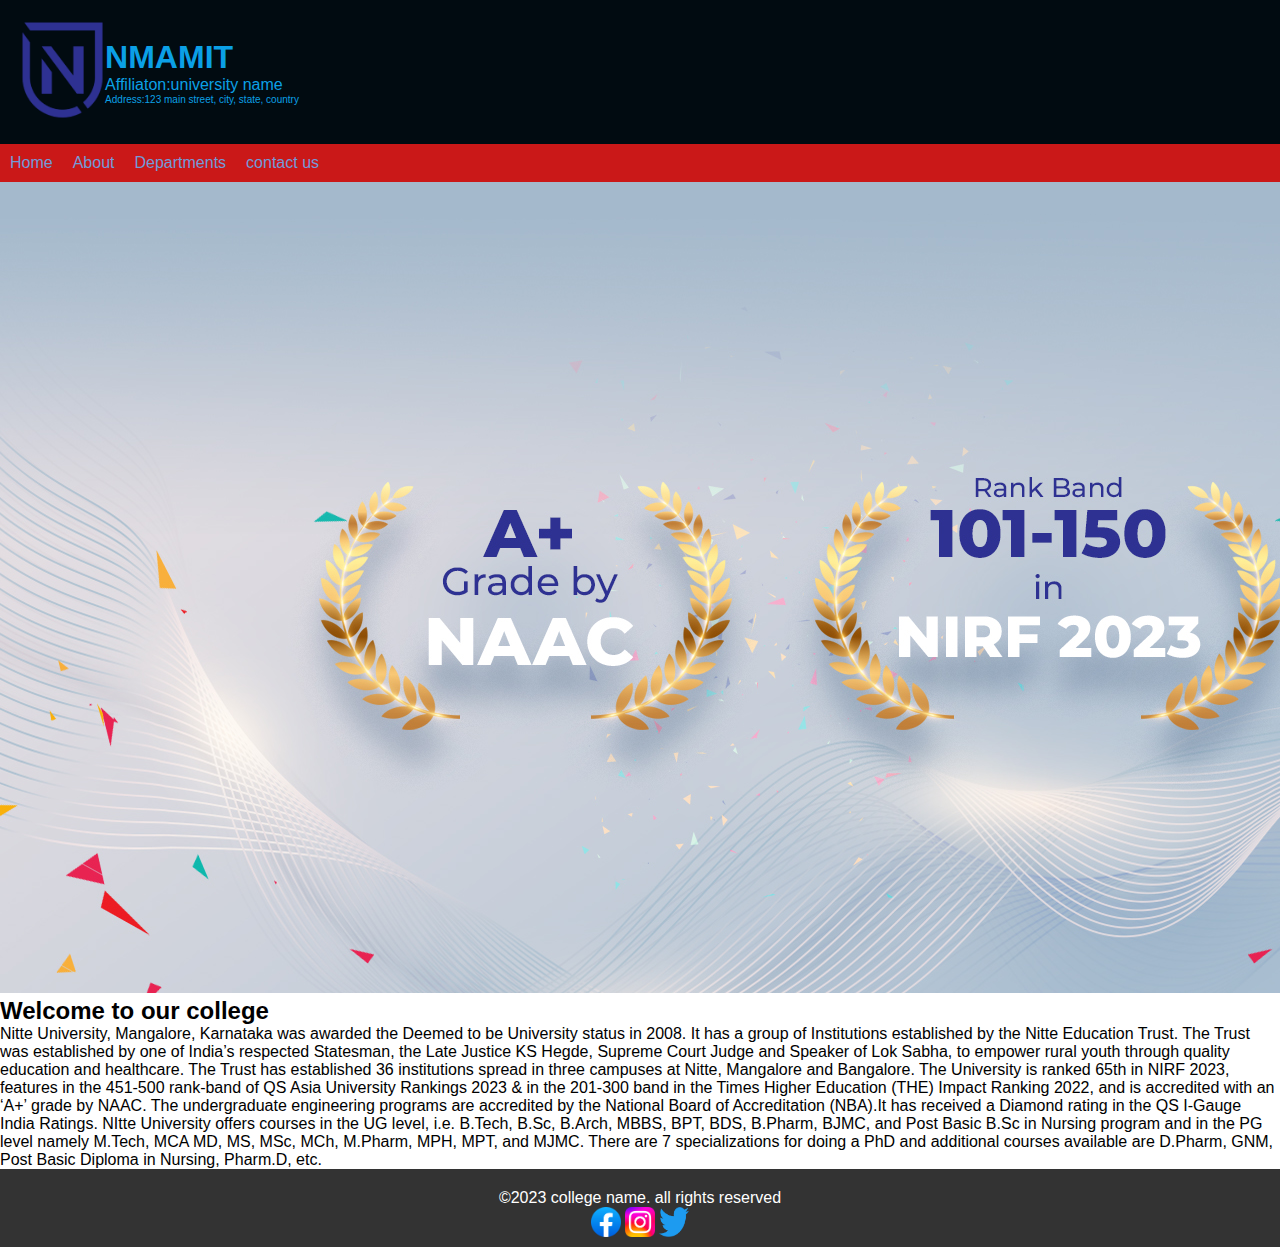
<file: index (2).html>
<!DOCTYPE html>
<html lang="en">

<head>
    <meta charset="UTF-8">
    <meta name="viewport" content="width=device-width,initial-scale=1.0">
    <link rel="stylesheet" href="index.css">
    <title>College name</title>
</head>

<body>
    <header>
        <div class="logo">
            <img src="nitte.jpg" ; height="100px" ;width="100px" ; alt="college logo">
        </div>
        <div class="college-info">
            <h1>NMAMIT </h1>
            <p> Affiliaton:university name</p>
            <p class="p1"> Address:123 main street, city, state, country</p>
        </div>
    </header>
    <nav>
        <ul class="menu">
            <li><a href="#">Home</a></li>
            <li><a href="#">About</a></li>
            <li class="dropdown">
                <a href="#">Departments</a>
                <ul class="submenu">
                    <li><a href="#">Computer Science</a></li>
                    <li><a href="#">Information Science</a></li>
                    <li><a href="#">Cyber security</a></li>
                </ul>
            </li>
            <li><a href="#">contact us</a></li>
        </ul>

    </nav>
    <main>
        <!--main content goes here-->
        <section class="main-content">
            <div class="banner">
            <img src="banner-3a-1.jpg"ranking">
            </div>
            <h2>Welcome to our college</h2>
            <p>Nitte University, Mangalore, Karnataka was awarded the Deemed to be University status in 2008. It has a group of Institutions established by the Nitte Education Trust. The Trust was established by one of India’s respected Statesman, the Late Justice KS Hegde, Supreme Court Judge and Speaker of Lok Sabha, to empower rural youth through quality education and healthcare. The Trust has established 36 institutions spread in three campuses at Nitte, Mangalore and Bangalore.

                The University is ranked 65th in NIRF 2023, features in the 451-500 rank-band of QS Asia University Rankings 2023 & in the 201-300 band in the Times Higher Education (THE) Impact Ranking 2022, and is accredited with an ‘A+’ grade by NAAC. The undergraduate engineering programs are accredited by the National Board of Accreditation (NBA).It has received a Diamond rating in the QS I-Gauge India Ratings.
                
                NItte University offers courses in the UG level, i.e. B.Tech, B.Sc, B.Arch, MBBS, BPT, BDS, B.Pharm, BJMC, and Post Basic B.Sc in Nursing program and in the PG level namely M.Tech, MCA MD, MS, MSc, MCh, M.Pharm, MPH, MPT, and MJMC. There are 7 specializations for doing a PhD and additional courses available are D.Pharm, GNM, Post Basic Diploma in Nursing, Pharm.D, etc.</p>
            <!--more content goes here-->
        </section>
    </main>
    <footer>
        <div class="footer-content">
            <p>&copy;2023 college name. all rights reserved</p>
        
        <div class="social-media">
            <a href="https://www.facebook.com/login/"><img src="facebook.png" height="30px" width="30px" alt="facebook"></a>
            <a href="https://www.instagram.com/accounts/login/"><img src="instagram.png" height="30px" width="30px" alt="instagram"></a>
            <a href="https://twitter.com/login?lang=en"><img src="twitter.jpg" height="30px" width="30px" alt="twitter"></a>
        </div>
    </div>
    </footer>
</body>

</html>
</file>
<file: index.css>
body,
h1,
h2,
h3,
p,
ul,
li {
    margin: 0;
    padding: 0;
}

body {
    font-family: arial, sans-serif;
    min-height: 100vh;
    display: flex;
    flex-direction: column;
}

header {
    display: flex;
    align-items: center;
    padding: 20px;
    background-color: #010b11;
    color: rgb(11, 160, 230);
}

.logo img {
    max height: 60px;
}

.p1 {
    font-size: x-small;
}

.collge-info {
    margin-left: 20px;
}

nav {
    background-color: #ca1818;
}

.menu {
    display: flex;
    list-style-type: none;
    padding: 10px;
}

.menu li {
    margin-right: 20px;
}

.menu a {
    color: rgb(115, 155, 216);
    text-decoration: none;
}

.banner {
   max-width: 100%;
   height: auto;
  }

.submenu {
    display: none;
    position: absolute;
    background-color: #444;
    list-style: none;
    padding: 10px;
}
.dropdown:hover .submenu{
    display: block;
}
.submenu li{
    margin: 5px;
}
li a:hover{
    background-color: white;
    color: black;
}
footer{
    margin-top: auto;
    background-color: #333;
    color: white;
    text-align: center;
    padding: 20px;
}
.social-media{
    height: 20px;
    width: 0 5px;
}
</file>
